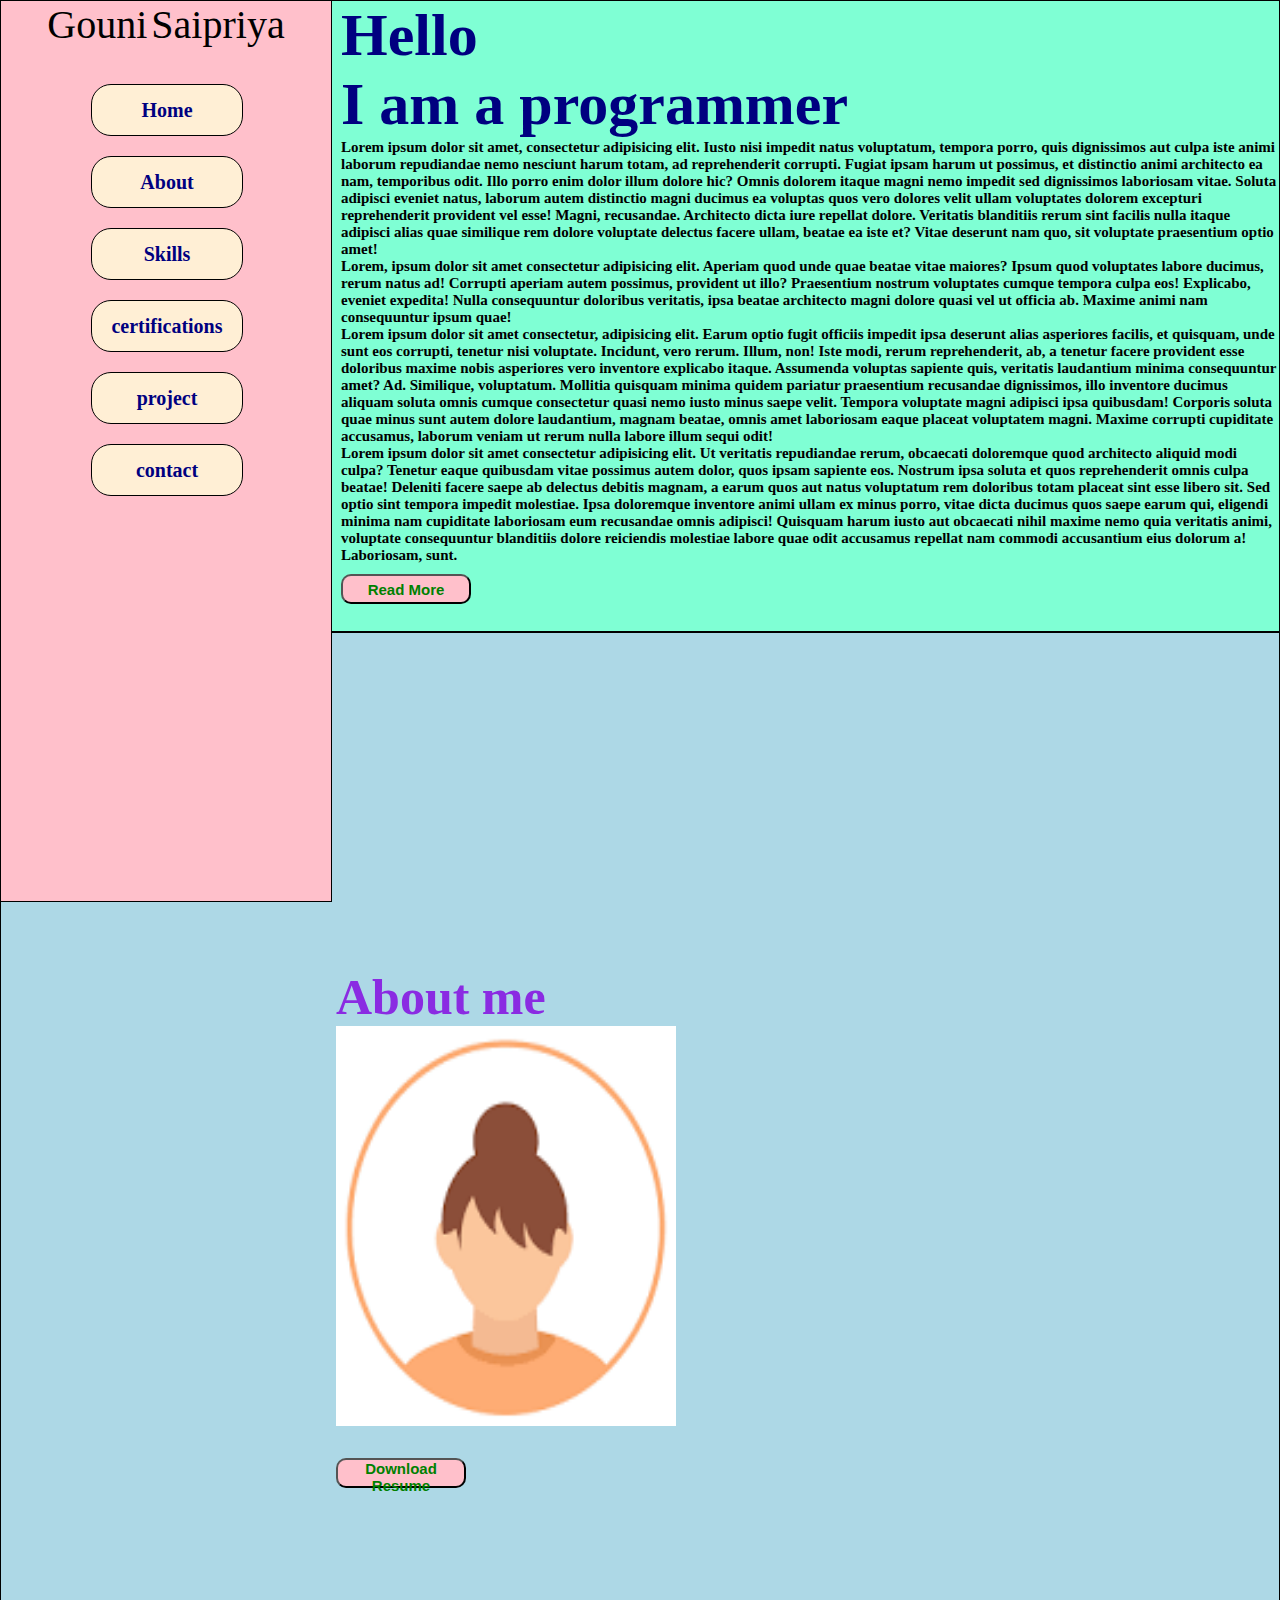
<file: index.html>
<!DOCTYPE html>
<html lang="en">
<head>
    <meta charset="UTF-8">
    <meta name="viewport" content="width=device-width, initial-scale=1.0">
    <title>Document</title>
    <link rel="stylesheet" href="style.css">
</head>
<body>
    <ul>
        <center>
        <span id="text1">Gouni</span>
        <span id="text2">Saipriya</span>
        </center>
        <br><br>
        <li><a href="#Home">Home</a></li>
        <li><a href="#About">About</a></li>
        <li><a href="">Skills</a></li>
        <li><a href="">certifications</a></li>
        <li><a href="">project</a></li>
        <li><a href="contact.html">contact</a></li>
    </ul>
    <div>
        <section id="Home">
            <h1 id="text3">Hello</h1>
            <h1 id="text4">I am a programmer</h1>
            <p id="text5">Lorem ipsum dolor sit amet, consectetur adipisicing elit. Iusto nisi impedit natus voluptatum, tempora porro, quis dignissimos aut culpa iste animi laborum repudiandae nemo nesciunt harum totam, ad reprehenderit corrupti.
            Fugiat ipsam harum ut possimus, et distinctio animi architecto ea nam, temporibus odit. Illo porro enim dolor illum dolore hic? Omnis dolorem itaque magni nemo impedit sed dignissimos laboriosam vitae.
            Soluta adipisci eveniet natus, laborum autem distinctio magni ducimus ea voluptas quos vero dolores velit ullam voluptates dolorem excepturi reprehenderit provident vel esse! Magni, recusandae. Architecto dicta iure repellat dolore.
            Veritatis blanditiis rerum sint facilis nulla itaque adipisci alias quae similique rem dolore voluptate delectus facere ullam, beatae ea iste et? Vitae deserunt nam quo, sit voluptate praesentium optio amet!</p>
            <p id="text5">Lorem, ipsum dolor sit amet consectetur adipisicing elit. Aperiam quod unde quae beatae vitae maiores? Ipsum quod voluptates labore ducimus, rerum natus ad! Corrupti aperiam autem possimus, provident ut illo?
            Praesentium nostrum voluptates cumque tempora culpa eos! Explicabo, eveniet expedita! Nulla consequuntur doloribus veritatis, ipsa beatae architecto magni dolore quasi vel ut officia ab. Maxime animi nam consequuntur ipsum quae!</p>
            <p id="text5">Lorem ipsum dolor sit amet consectetur, adipisicing elit. Earum optio fugit officiis impedit ipsa deserunt alias asperiores facilis, et quisquam, unde sunt eos corrupti, tenetur nisi voluptate. Incidunt, vero rerum.
            Illum, non! Iste modi, rerum reprehenderit, ab, a tenetur facere provident esse doloribus maxime nobis asperiores vero inventore explicabo itaque. Assumenda voluptas sapiente quis, veritatis laudantium minima consequuntur amet? Ad.
            Similique, voluptatum. Mollitia quisquam minima quidem pariatur praesentium recusandae dignissimos, illo inventore ducimus aliquam soluta omnis cumque consectetur quasi nemo iusto minus saepe velit. Tempora voluptate magni adipisci ipsa quibusdam!
            Corporis soluta quae minus sunt autem dolore laudantium, magnam beatae, omnis amet laboriosam eaque placeat voluptatem magni. Maxime corrupti cupiditate accusamus, laborum veniam ut rerum nulla labore illum sequi odit!</p>
            <p id="text6">Lorem ipsum dolor sit amet consectetur adipisicing elit. Ut veritatis repudiandae rerum, obcaecati doloremque quod architecto aliquid modi culpa? Tenetur eaque quibusdam vitae possimus autem dolor, quos ipsam sapiente eos.
            Nostrum ipsa soluta et quos reprehenderit omnis culpa beatae! Deleniti facere saepe ab delectus debitis magnam, a earum quos aut natus voluptatum rem doloribus totam placeat sint esse libero sit.
            Sed optio sint tempora impedit molestiae. Ipsa doloremque inventore animi ullam ex minus porro, vitae dicta ducimus quos saepe earum qui, eligendi minima nam cupiditate laboriosam eum recusandae omnis adipisci!
            Quisquam harum iusto aut obcaecati nihil maxime nemo quia veritatis animi, voluptate consequuntur blanditiis dolore reiciendis molestiae labore quae odit accusamus repellat nam commodi accusantium eius dolorum a! Laboriosam, sunt.</p>
            
            <button id="bt1">Read More</button>
        </section>
        <section id="About">
            <h1 id="aboutme">About me</h1>
            <img src="photo.png" alt="" height="400px" width="340px">
            <br><br>
            <button id="bt1">Download Resume</button>


        </section>
    </div>
</body>
</html>
</file>
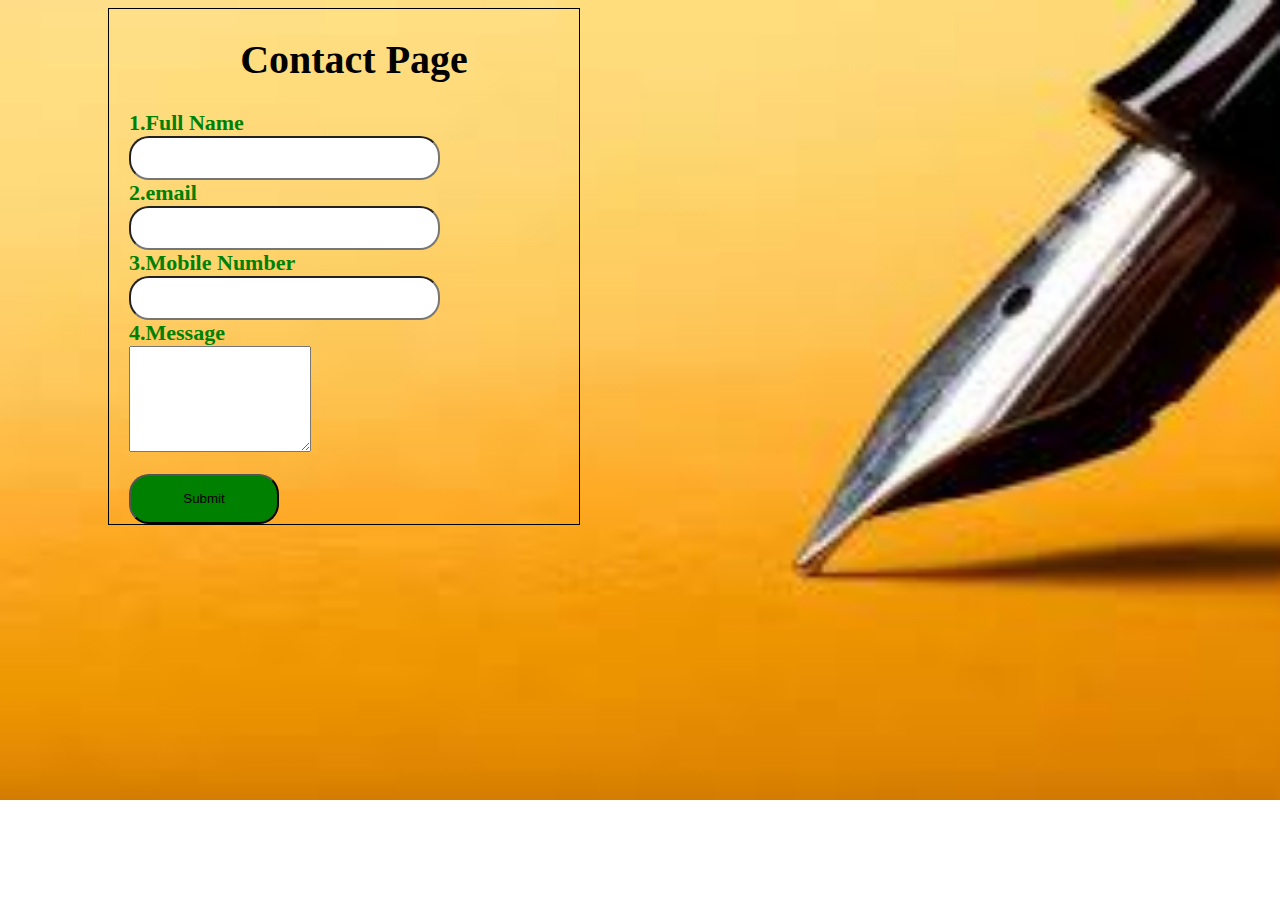
<file: contact.html>
<!DOCTYPE html>
<html lang="en">
<head>
    <meta charset="UTF-8">
    <meta name="viewport" content="width=device-width, initial-scale=1.0">
    <title>Document</title>
    <link rel="stylesheet" href="contact.css">
</head>
<body>
    <form action="">
        <h1>Contact Page</h1>
        <label for="">1.Full Name</label><br>
        <input type= "text"><br>
        <label for="">2.email</label><br>
        <input type="email"><br>
        <label for="">3.Mobile Number</label><br>
        <input type="tel"><br>
        <label for="">4.Message</label><br>
        <textarea name="" id=""></textarea><br><br>
        <button>Submit</button>
    
    </form>
    
</body>
</html>
</file>
<file: style.css>
*{
    padding: 0px;
    margin:  0px;
}
ul{
    border: solid 1px;
    width: 330px;
    position: fixed;
    height: 100%;
    background-color: pink;
    padding-top: navy;
    list-style: none;
    ;
}
#text1{
    color:pink 40px;
    font-size: 40px;
}
#text2{
    color:blueviolet 40px;
    font-size: 40px;
}
ul li{
    border: solid 1px;
    height: 50px;
    width: 150px;
    margin-left: 90px;
    background-color: papayawhip;
    text-align: center;
    line-height: 50px;
    border-radius: 20px;
    margin-bottom: 20px;
}
ul li a{
    color: navy;
    font-size: 20px;
    font-weight: bold;
    text-decoration: none;
}
ul li:hover{
    background-color: aqua;
}
#Home{
    border: solid 1px;
    height: 630px;
    background-color: aquamarine;
    padding-left: 340px;
}
#text3{
    color: navy;
    font-size: 60px;
}
#text4{
    color: navy;
    font-size: 60px;
}
#text5{
    font-size: 15px;
    font-weight: bold;
}
#text6{
    font-size: 15px;
    font-weight: bold;
}
#bt1{
    height: 30px;
    width: 130px;
    background-color: pink;
    border-radius: 10px;
    color: green;
    font-size: 15px;
    font-weight: bold;
    margin-top: 10px;
}
#About{
    border: solid 1px;
    height: 630px;
    background-color: lightblue;
    padding: 335px;
}
#aboutme{
    font-size: 50px;
    color: blueviolet;
}
html{
    scroll-behavior: smooth;
}
</file>
<file: contact.css>
body{
    background-image: url(pen.jpg);
    background-repeat: no-repeat;
    background-size: 1370px 800px;
}
form{
    border: solid 1px;
    width: 450px;
    margin-left: 100px;
    padding-left: 20px;
}
label{
    font-size: 22px;
    color: green;
    font-weight: bold;
}
input{
    height: 38px;
    width: 303px;
    border-radius: 20px;
}
textarea{
    height: 100px;
}
button{
    height: 50px;
    width: 150px;
    background-color: green;
    color: black;
    border-radius: 20px;
}
h1{
    text-align: center;
    font-size: 40px;
}
</file>
